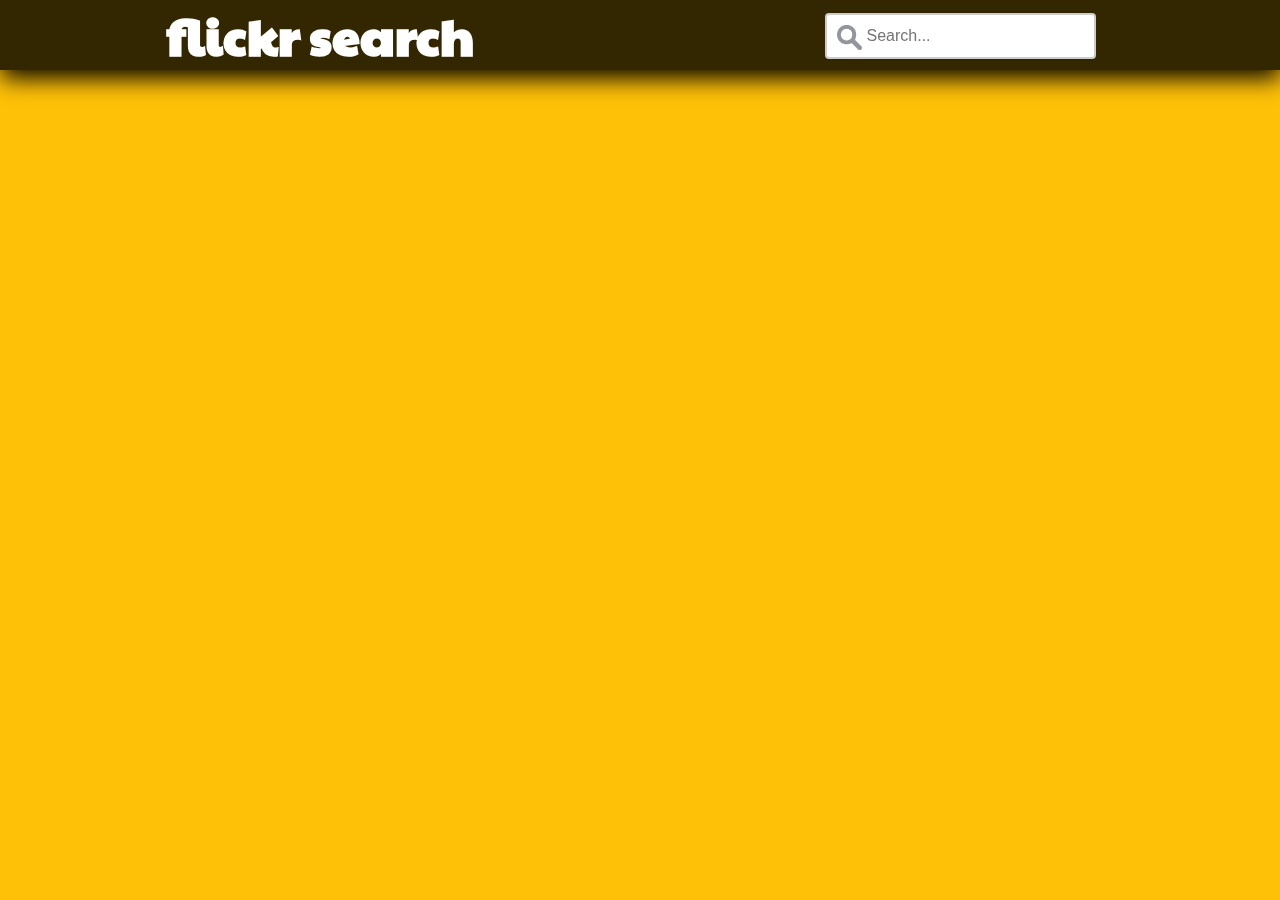
<file: flickr/index.html>
<!doctype html>
<html lang="en">
<head>
    <meta charset="UTF-8">
    <meta name="viewport" content="width=device-width,initial-scale=1.0">
    <title>Flickr API Photo Browser</title>
    <link href="https://fonts.googleapis.com/css?family=Paytone+One|Indie+Flower" rel="stylesheet">
    <link rel="stylesheet" href="style.css">
</head>
<body>
    <div id = "app">
        <header class="main-header">
            <div class= "title"><h1>flickr search</h1></div>
            <div class="main-form">
                <form class="search-form">
                    <input class="search-input" type="text" name="search" placeholder="Search...">
                    <button class="search-button" type="submit">Get Photo!</button>
                </form>
            </div>
        </header>
        <div class="photo-results"></div>
    </div>
    <script src="app.js"></script>
</body>
</html>
</file>
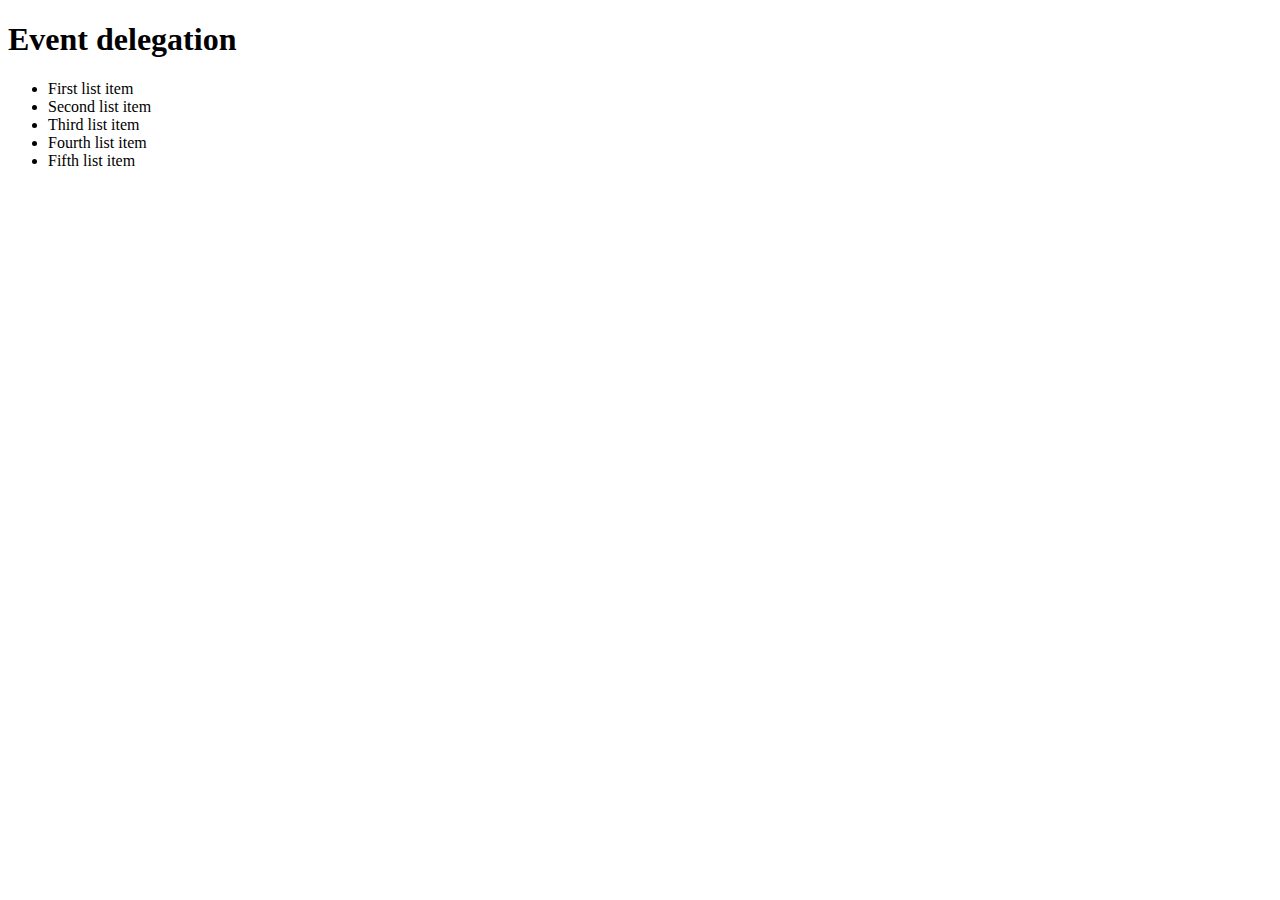
<file: Notes lecture/index.html>
<!doctype html>
<html lang="en">
<head>
    <meta charset="UTF-8">
    <title>Baby steps</title>
    <link rel = "stylesheet" href = "style.css">
</head>
<body>
    <div id="app">
        <h1>Event delegation</h1>
        <ul id="theList">
          <li>First list item</li>
          <li>Second list item</li>
          <li>Third list item</li>
          <li>Fourth list item</li>
          <li>Fifth list item</li>
        </ul>
    </div>
    <script src="app.js"></script>
</body>
</html>
</file>
<file: flickr/style.css>
body {
    background-color: #FFC107;
    font-family: 'Indie Flower', cursive;
    font-size: 30px;
}

div #app{
    display: flex;
    justify-content:center;
    font-family: 'Indie Flower', cursive;
    font-size: 30px;
}

.title {
    width: 100%;
    color: white;
    font-family: 'Paytone One', sans-serif;
    font-size: 25px;
}

@media only screen and (min-width: 641px) {
    .title {
        width: 50%;
        color: white;
        font-family: 'Paytone One', sans-serif;
        font-size: 25px;
    }
}
.title > h1 {
   margin: 0px; 
   text-align: center;
}

.main-header {
    background: rgba(0, 0, 0, 0.8);
    position: fixed;
    top: 0;
    right: 0;
    width: 100%;
    box-shadow: 1px 8px 25px black;
    z-index: 3;
}

@media only screen and (min-width: 641px) {
    .main-header {
        display: flex; /* This will allow our row to display columns horizontally */
        flex-wrap: wrap;
        background: rgba(0, 0, 0, 0.8);
        position: fixed;
        top: 0;
        right: 0;
        box-shadow: 1px 8px 25px black;
    }
}

input[type=text] {
    width: 100%;
    box-sizing: border-box;
    border: 2px solid #ccc;
    border-radius: 4px;
    font-size: 14px;
    background-color: white;
    background-image: url('search-icon-png-2.png');
    background-size: 20px 20px;
    background-position: 10px 10px; 
    background-repeat: no-repeat;
    padding: 8px 16px 8px 36px;
    margin-bottom: 10px;
    outline: none;
}

input[type=text]:focus {
    width: 100%;
}

button[type=submit], input[type=reset] {
    display: none;
}

@media only screen and (min-width: 641px) {
    input[type=text] {
        width: 100%;
        box-sizing: border-box;
        border: 2px solid #ccc;
        border-radius: 4px;
        font-size: 16px;
        background-color: white;
        background-image: url('search-icon-png-2.png');
        background-size: 25px 25px;
        background-position: 10px 10px; 
        background-repeat: no-repeat;
        padding: 12px 20px 12px 40px;
        margin-bottom: 0px;
        outline: none;
    }
}

.main-form {
        width: 100%;
        display: flex;
        justify-content: center;
        align-items: center;
}

@media only screen and (min-width: 641px) {
    .main-form {
        max-width: 50%;
        display: flex;
        justify-content: center;
        align-items: center;
    }
}
.photo-results {
    display: flex;
    justify-content: center;
    flex-wrap: wrap;
    margin-top: 150px;
}

@media only screen and (min-width: 641px) {
    .photo-results {
        display: flex;
        justify-content: center;
        flex-wrap: wrap;
        margin-top: 100px;
    }
}

.image {
        position: relative;
        float: left;
        height: 100px;
        width: 100px;
        margin: 10px;
        border-radius: 4px;
        box-shadow: 1px 5px 20px black;
        z-index: 0;
    }

@media only screen and (min-width: 641px) {

    .image {
        position: relative;
        float: left;
        height: 200px;
        width: 200px;
        margin: 10px;
        border-radius: 4px;
        box-shadow: 1px 5px 20px black;
        z-index: 0;
    }
}
/*.image:hover{*/
/*    position: absolute;*/
/*    height: 225px;*/
/*    width: 225px;*/
/*    z-index: 1;*/
/*    margin-top: -5px;*/
/*	margin-left: -5px;*/
/*}*/
</file>
<file: Notes lecture/style.css>
.red{
    color:red;
}
</file>
